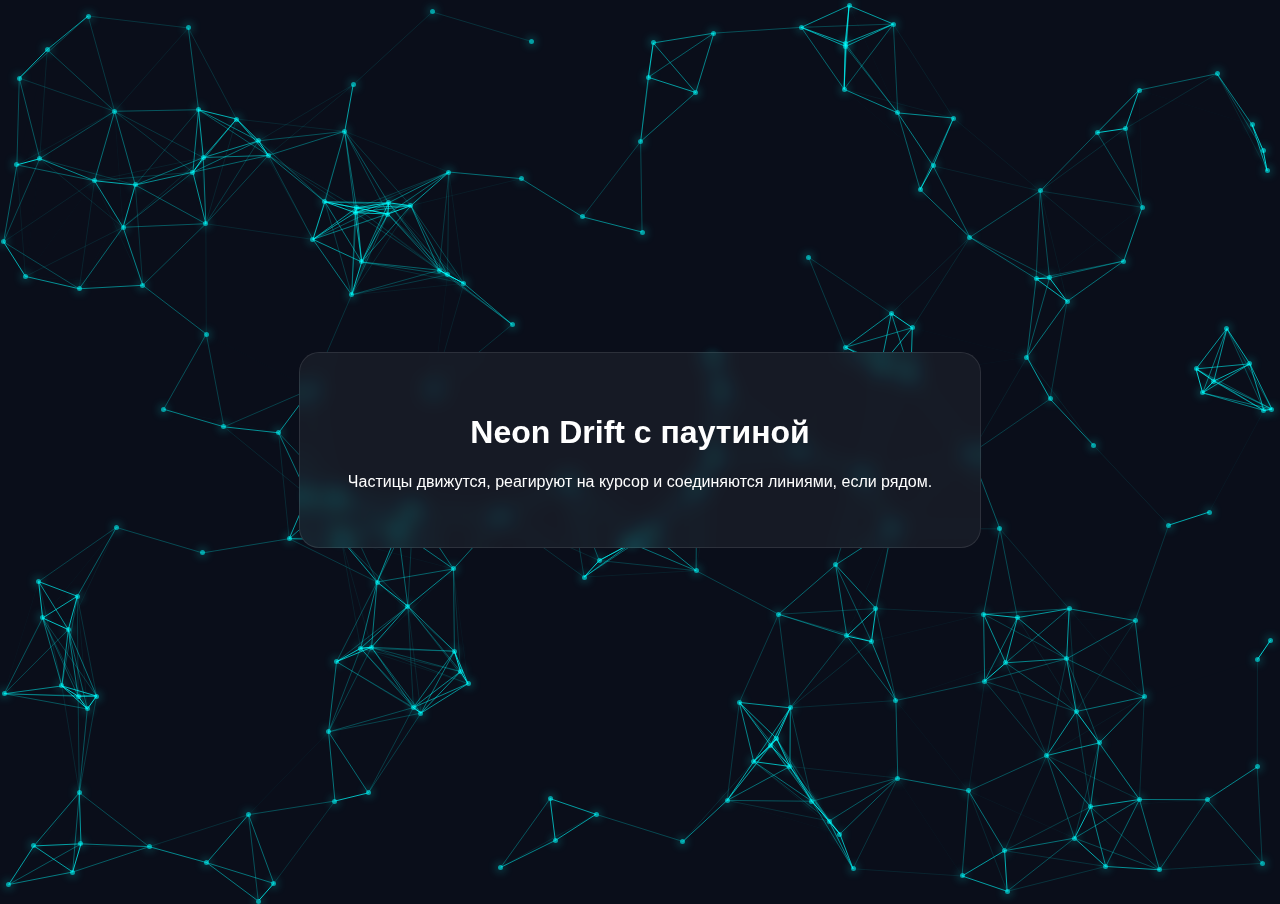
<file: testing.html>
<!DOCTYPE html>
<html lang="ru">
<head>
<meta charset="UTF-8" />
<title>Частицы с паутиной</title>
<style>
  html, body {
    margin: 0; padding: 0; overflow: hidden; height: 100%;
    background: #0a0e1a;
    font-family: 'Century Gothic', sans-serif;
  }
  .particle {
    position: absolute;
    width: 5px; height: 5px;
    border-radius: 50%;
    background: rgba(0, 255, 255, 0.6);
    box-shadow: 0 0 10px rgba(0, 255, 255, 0.8);
    pointer-events: none;
  }
  .content {
    position: relative; z-index: 10; color: white; text-align: center;
    max-width: 600px; margin: 0 auto; top: 50%; transform: translateY(-50%);
    background: rgba(255,255,255,0.05); padding: 40px; border-radius: 20px;
    border: 1px solid rgba(255,255,255,0.1); backdrop-filter: blur(10px);
  }
  canvas {
    position: fixed; top: 0; left: 0; pointer-events: none; z-index: 5;
  }
</style>
</head>
<body>

<div class="content">
  <h1>Neon Drift с паутиной</h1>
  <p>Частицы движутся, реагируют на курсор и соединяются линиями, если рядом.</p>
</div>

<canvas id="network"></canvas>

<script>
  const canvas = document.getElementById('network');
  const ctx = canvas.getContext('2d');
  let W, H;

  function resize() {
    W = window.innerWidth;
    H = window.innerHeight;
    canvas.width = W;
    canvas.height = H;
  }
  window.addEventListener('resize', resize);
  resize();

  const particleCount = 200;
  const particles = [];

  for(let i=0; i<particleCount; i++) {
    const p = document.createElement('div');
    p.className = 'particle';
    document.body.appendChild(p);
    const x = Math.random()*W;
    const y = Math.random()*H;
    particles.push({
      el: p,
      x, y,
      dx: (Math.random()-0.5)*0.5,
      dy: (Math.random()-0.5)*0.5
    });
    p.style.left = `${x}px`;
    p.style.top = `${y}px`;
  }

  let mouse = {x: -9999, y: -9999};
  document.addEventListener('mousemove', e => {
    mouse.x = e.clientX;
    mouse.y = e.clientY;
  });

  function animate() {
    ctx.clearRect(0, 0, W, H);

    // Обновляем частицы
    for(let p of particles) {
      p.x += p.dx;
      p.y += p.dy;

      if(p.x < 0) { p.x = 0; p.dx = -p.dx; }
      if(p.x > W) { p.x = W; p.dx = -p.dx; }
      if(p.y < 0) { p.y = 0; p.dy = -p.dy; }
      if(p.y > H) { p.y = H; p.dy = -p.dy; }

      // Отталкиваем от мыши
      const distX = p.x - mouse.x;
      const distY = p.y - mouse.y;
      const dist = Math.sqrt(distX*distX + distY*distY);
      if(dist < 100) {
        const angle = Math.atan2(distY, distX);
        p.x += Math.cos(angle)*3;
        p.y += Math.sin(angle)*3;
      }

      p.el.style.left = `${p.x}px`;
      p.el.style.top = `${p.y}px`;
    }

    // Рисуем линии между близкими частицами
    for(let i=0; i<particleCount; i++) {
      for(let j=i+1; j<particleCount; j++) {
        const p1 = particles[i];
        const p2 = particles[j];
        const dx = p1.x - p2.x;
        const dy = p1.y - p2.y;
        const dist = Math.sqrt(dx*dx + dy*dy);

        if(dist < 120) {
          ctx.strokeStyle = `rgba(0, 255, 255, ${1 - dist/120})`;
          ctx.lineWidth = 1;
          ctx.beginPath();
          ctx.moveTo(p1.x + 2.5, p1.y + 2.5);
          ctx.lineTo(p2.x + 2.5, p2.y + 2.5);
          ctx.stroke();
        }
      }
    }

    requestAnimationFrame(animate);
  }

  animate();
</script>

</body>
</html>
</file>
